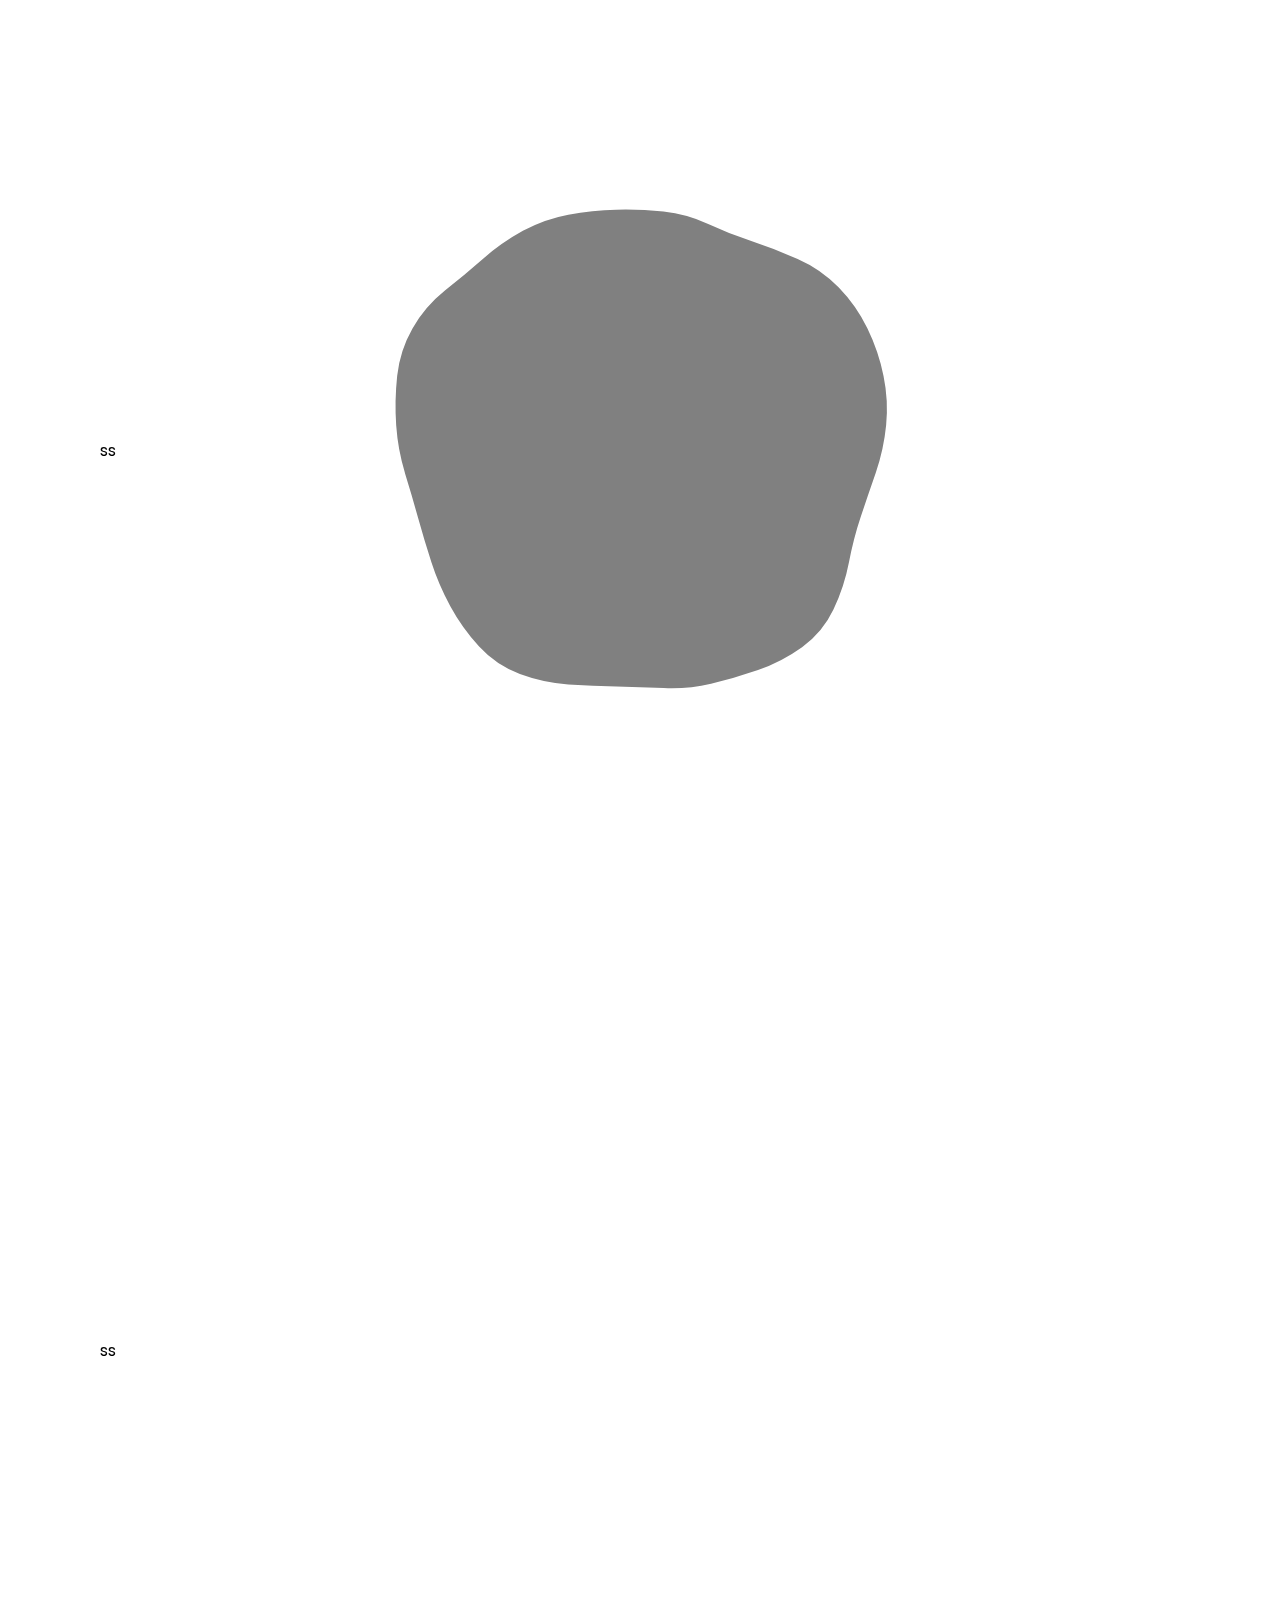
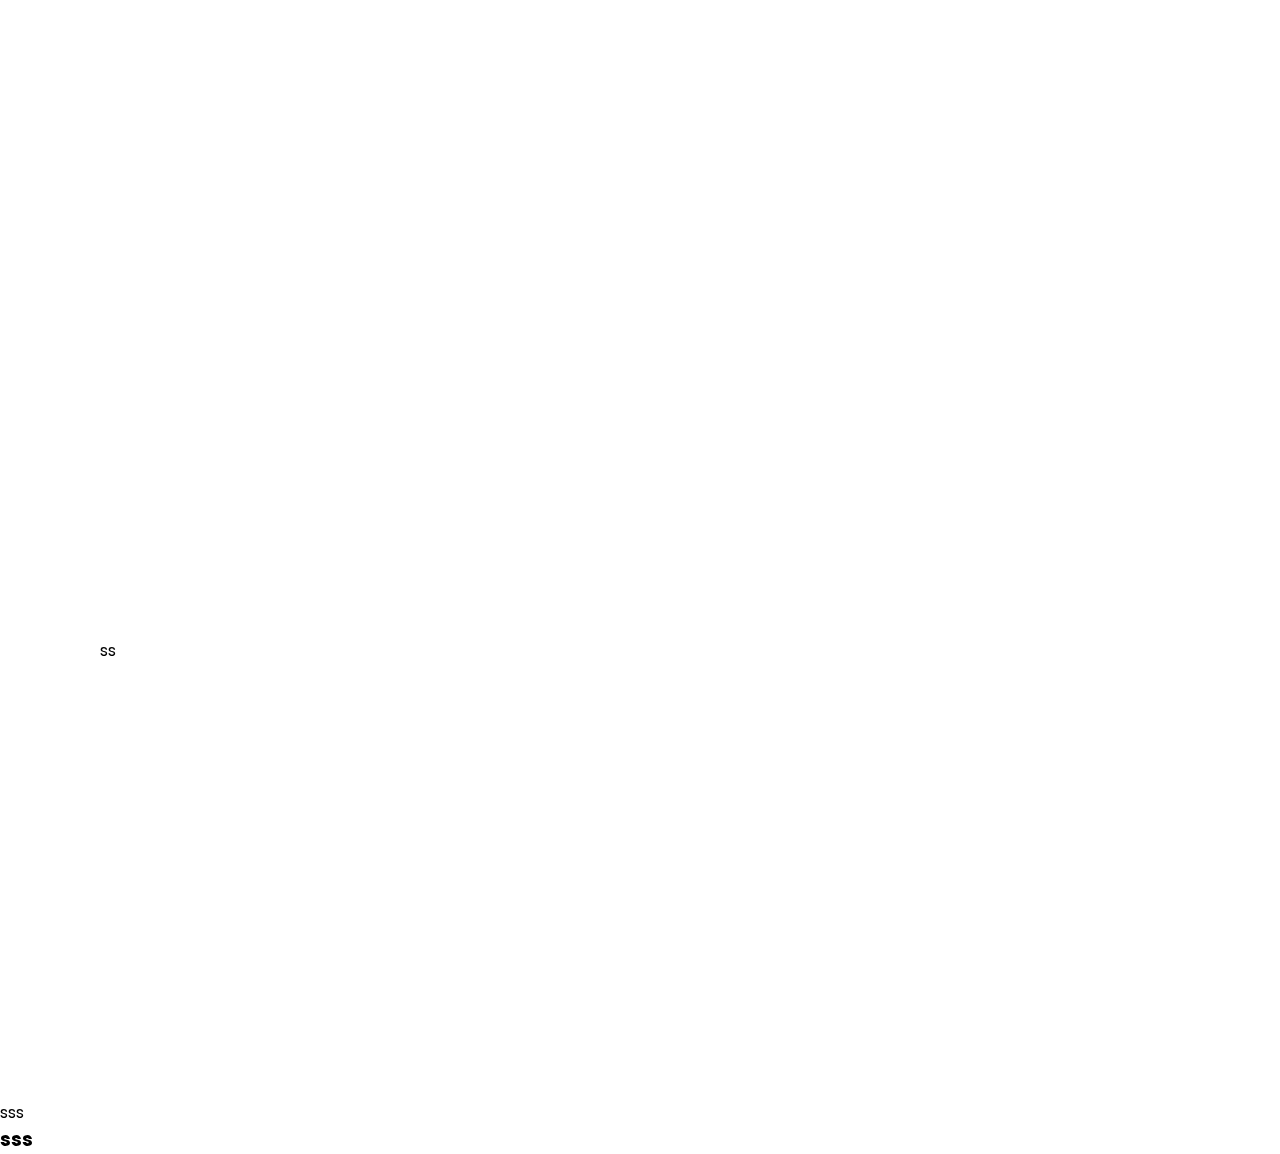
<file: about.html>
<!DOCTYPE html>
<html lang="en">
  <head>
    <meta charset="UTF-8" />
    <title>Daniil Ivzhenko</title>
    <link rel="stylesheet" href="about_style.css" />
  </head>
  <body>
    <!-- Create container divs for each blob -->
    <div class="blob">
      <script src="blobs/blob_about.js"></script>
    </div>
    <section>ss</section>
    <section>ss</section>
    <section>ss</section>
  </body>
  <body>
    <div>sss</div>
    <h3>sss</h3>
  </body>
</html>
</file>
<file: about_style.css>
@import url('https://fonts.googleapis.com/css?family=Poppins:200,300,400,500,600,700,800&display=swap');
*
{
    margin: 0;
    padding: 0;
    box-sizing: border-box;
    font-family: 'Poppins', sans-serif;
}
section
{
    position: relative;
    width: 100%;
    min-height: 100vh;
    padding: 100px;
    display: flex;
    justify-content: space-between;
        align-items: center;
        background-image: #131313;
    background-size: cover;
    background-position: center;
    background-repeat: no-repeat;
}

.blob 
{ 
  position: fixed;
  touch-action: none;
}
.blobContainer
{
    display: grid;
    grid-template-columns: 1fr;
    grid-template-rows: 1fr;
    grid-template-areas: "overlap";
}

.blob
{ 
    position: fixed;
    grid-area: overlap;
    align-self: center;
    justify-self: center;
}
 
canvas {
    position: fixed;
    z-index: -1;
    top: 0px;
    width: 100%;
    touch-action: none;
  }
</file>
